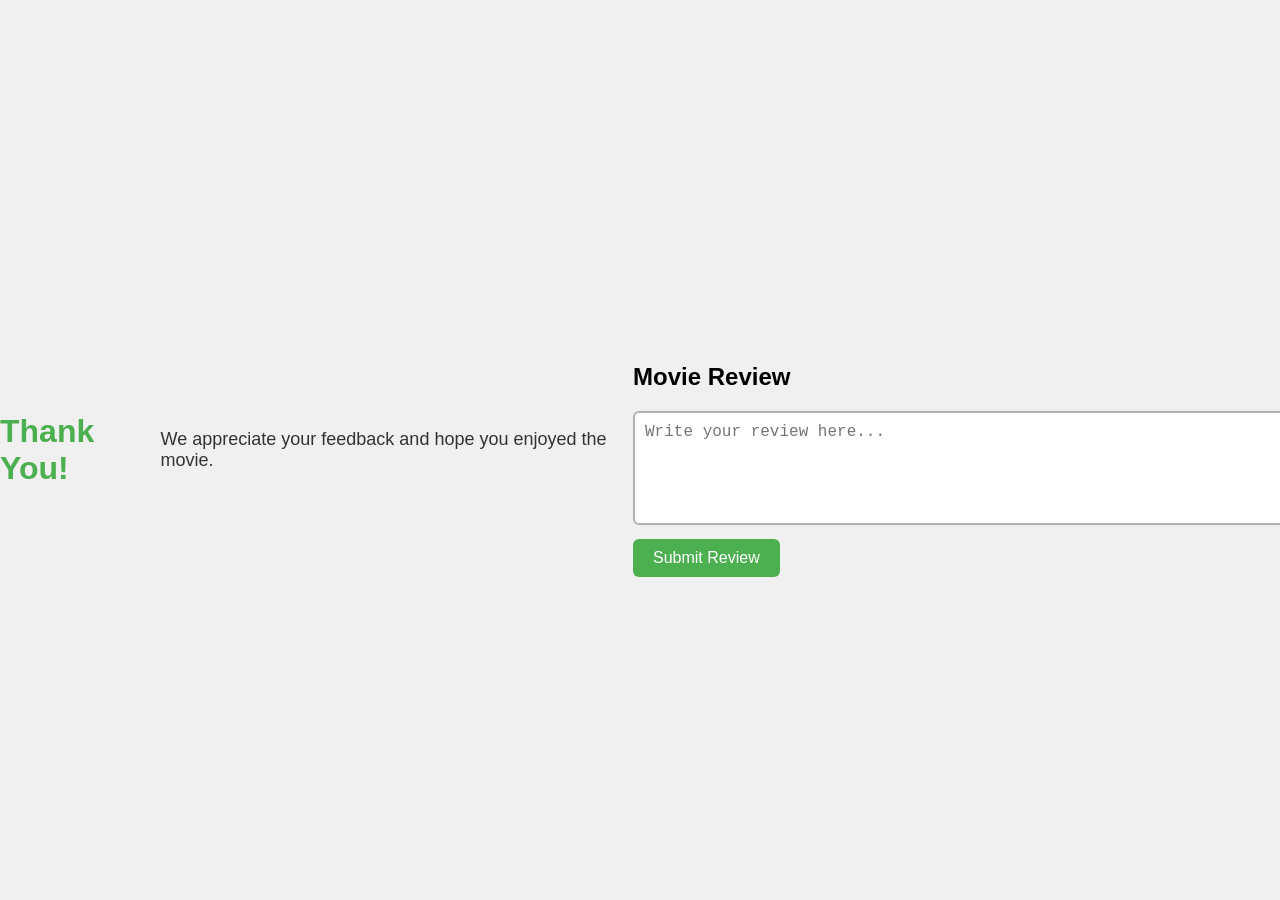
<file: thankyou.html>
<!DOCTYPE html>
<html lang="en">
    <head>
        <meta charset="UTF-8">
        <meta name="viewport" content="width=device-width", initial-scale="1.0">
        <title>Thank You SCreen</title>
        <link rel="stylesheet" href="thankyou.css">
    </head>
    <body>
        <h1>Thank You!</h1>
        <p>We appreciate your feedback and hope you enjoyed the movie.</p>
        <div class="review-section">
            <h2>Movie Review</h2>
            <textarea id="movie-review" rows="5" cols="50" placeholder="Write your review here..."></textarea>
            <button id="submit-review">Submit Review</button>
        </div>
    </div>
    </body>
</html>
</file>
<file: thankyou.css>
body {
    font-family: Arial, sans-serif;
    background-color: #f0f0f0;
    display: flex;
    justify-content: center;
    align-items: center;
    height: 100vh;
    margin: 0;
}

.thankyou-container {
    background-color: #ffffff;
    padding: 20px;
    border-radius: 10px;
    box-shadow: 0 4px 8px rgba(0, 0, 0, 0.1);
    text-align: center;
}
 
h1 {

    color: #4CAF50;

}
 
p {

    font-size: 18px;

    color: #333333;

}
 
.review-section {

    margin-top: 20px;

}
 
textarea {

    width: 100%;

    padding: 10px;

    font-size: 16px;

    border: 2px solid #b4b0b0;

    border-radius: 6px;

}
 
button {
    margin-top: 10px;
    padding: 10px 20px;
    font-size: 16px;
    color: #ffffff;
    background-color: #4CAF50;

    border: none;

    border-radius: 6px;

    cursor: pointer;

}
 
button:hover {

    background-color: #45a049;

}
</file>
